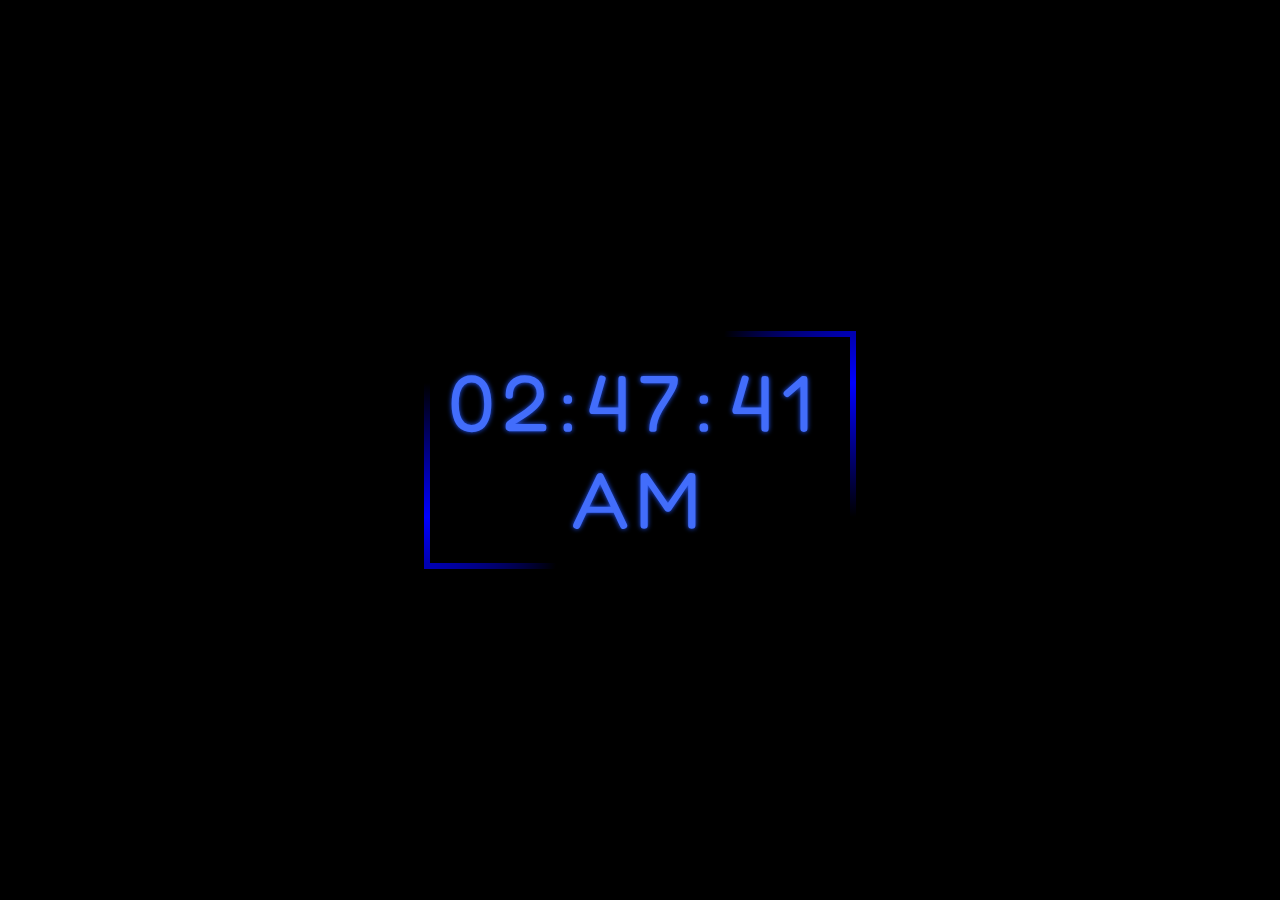
<file: index.html>
<!DOCTYPE html>
<html lang="en">
  <head>
    <title>JavaScript Watch</title>
    <meta charset="UTF-8">
    <meta name="viewport" content="width=device-width, initial-scale=1">
    <link rel="stylesheet" href="css/style.css">
    <script type="text/javascript" src="js/script.js"></script>
  </head>
  <body>
    <div id="MyClockDisplay" class="clock">
      <span id="hours"></span> : <span id="minutes"></span> : <span id="seconds"></span>
      <span id="period"></span>
    </div>
  </body>
</html>
</file>
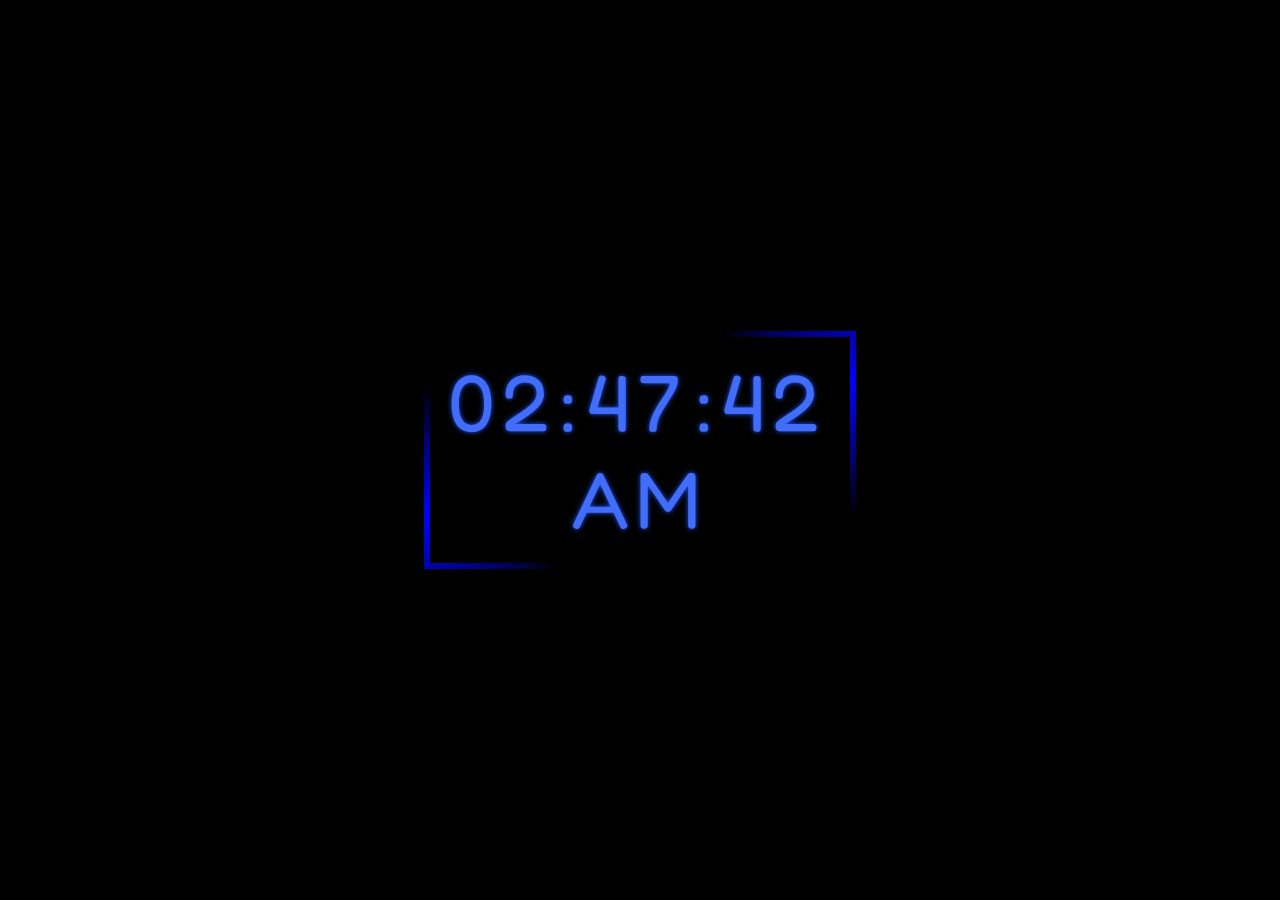
<file: JS Watch.html>
<!DOCTYPE html>
<html lang="en">
  <head>
    <title>JavaScript Watch</title>
    <meta charset="UTF-8">
    <meta name="viewport" content="width=device-width, initial-scale=1">
    <link rel="stylesheet" href="css/style.css">
    <script type="text/javascript" src="js/script.js"></script>
  </head>
  <body>
    <div id="MyClockDisplay" class="clock">
      <span id="hours"></span> : <span id="minutes"></span> : <span id="seconds"></span>
      <span id="period"></span>
    </div>
  </body>
</html>
</file>
<file: css/style.css>
/* Import the Fredoka One font from Google Fonts */
@import url('https://fonts.googleapis.com/css2?family=Fredoka+One&display=swap');

/* Apply box-sizing and reset padding and margin for all elements */
*, *::before, *::after {
    box-sizing: border-box;
    padding: 0;
    margin: 0;
    /*border: 1px solid black;*/
}

/* Set background color and layout for the body */
body {
    background: black;
    min-height: 100vh;
    overflow: hidden;
    padding: 20px;
}

/* Style and position the clock container */
.clock {
    position: absolute;
    top: 50%;
    left: 50%;
    transform: translate(-50%, -50%);
    letter-spacing: 7px;
    font-family: 'Fredoka One', cursive;
    font-size: 5rem;
    padding: 1rem;
    text-align: center;
    display: flex;
    justify-content: center;
    width: 27rem;
    flex-wrap: wrap;
    color: #426DFB;
    text-shadow: 0 0 5px #2356FF;
    border: .4rem solid transparent;
    --angle: 0deg;
    border-image: conic-gradient(from var(--angle), black, black, blue, black, black, black, black, blue, black, black, black) 1;
    /* Rotate the clock container continuously */
    animation: 5s rotate linear infinite;
}

/* Style the period element */
#period {
    display: block;
    width: 100%;
}

/* Style the hours, minutes, and seconds elements */
#hours, #minutes, #seconds {
    margin-right: 6.5px;
    width: 6.5rem;
}

/* Apply animation and color to the hours, minutes, seconds, and period elements */
#hours, #minutes, #seconds, #period {
    color: #426DFB;
    text-shadow: 0 0 5px #2356FF;
    animation: flux 3s linear infinite;
    -moz-animation: flux 3s linear infinite;
    -webkit-animation: flux 3s linear infinite;
    -o-animation: flux 2s linear infinite;
}

/* Rotate animation for the clock container */
@keyframes rotate {
	to {
		--angle: 360deg;
	}
}

/* Declare the --angle variable */
@property --angle {
  syntax: '<angle>';
  initial-value: 0deg;
  inherits: false;
}

/* Flux animation for the hours, minutes, seconds, and period elements */
@keyframes flux {
  0%{
    text-shadow: 0 0 1px #1041FF, 0 0 3px #1041FF, 0 0 10px #1041FF, 0 0 10px #1041FF, 0 0 .4px #8BFDFE, .5px .5px .1px #147280;
    color: #28D7FE;
  }
  50% {
    text-shadow: 0 0 .7px #082180, 0 0 1.7px #082180, 0 0 5px #082180, 0 0 5px #082180, 0 0 .2px #082180, .7px .7px .3px #0A3940;
    color: rgb(19, 178, 214);
  }
    
  100% {
    text-shadow: 0 0 5px #1e289f, 0 0 6px #0014ff, 0 0 12px #0014ff, 0 0 12px #0014ff, 0 0 .4px #0014ff, .7px .9px .4px #0014ff;
    color: #28D7FE;
  }
}
</file>
